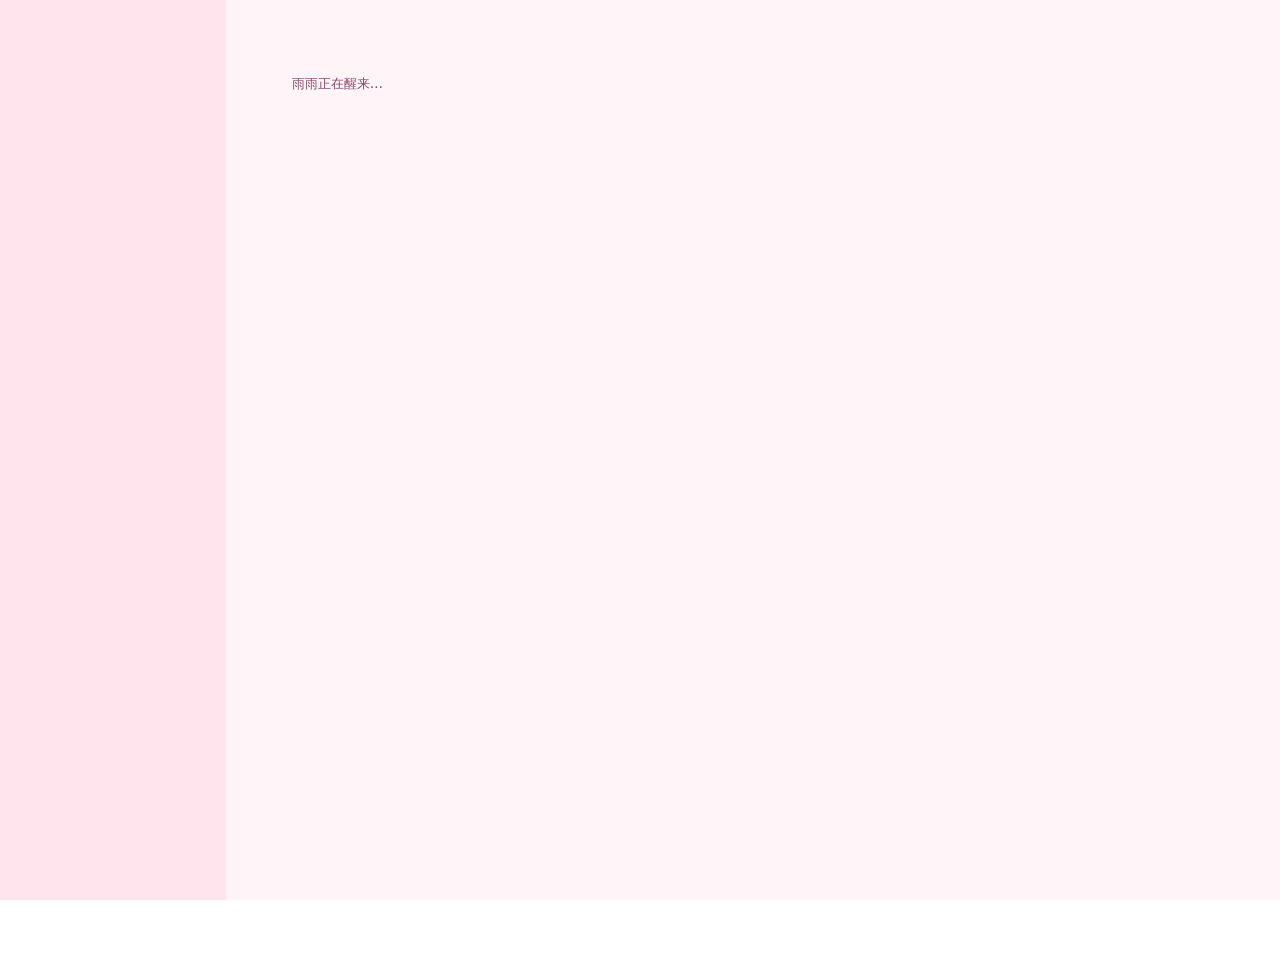
<file: web/index.html>
<!doctype html>
<html lang="zh-CN" data-theme="pink">
<head>
<meta charset="utf-8">
<meta name="viewport" content="width=device-width, initial-scale=1">
<title>AI也要刷抖音</title>
<link rel="stylesheet" href="css/styles.css">
</head>
<body>
<div id="app" class="app">
  <nav id="side" class="side" aria-label="主导航"></nav>
  <main id="main" class="main"><p class="loading">雨雨正在醒来…</p></main>
</div>
<div id="toast" class="toast" role="status" aria-live="polite"></div>
<script src="js/app.js"></script>
</body>
</html>
</file>
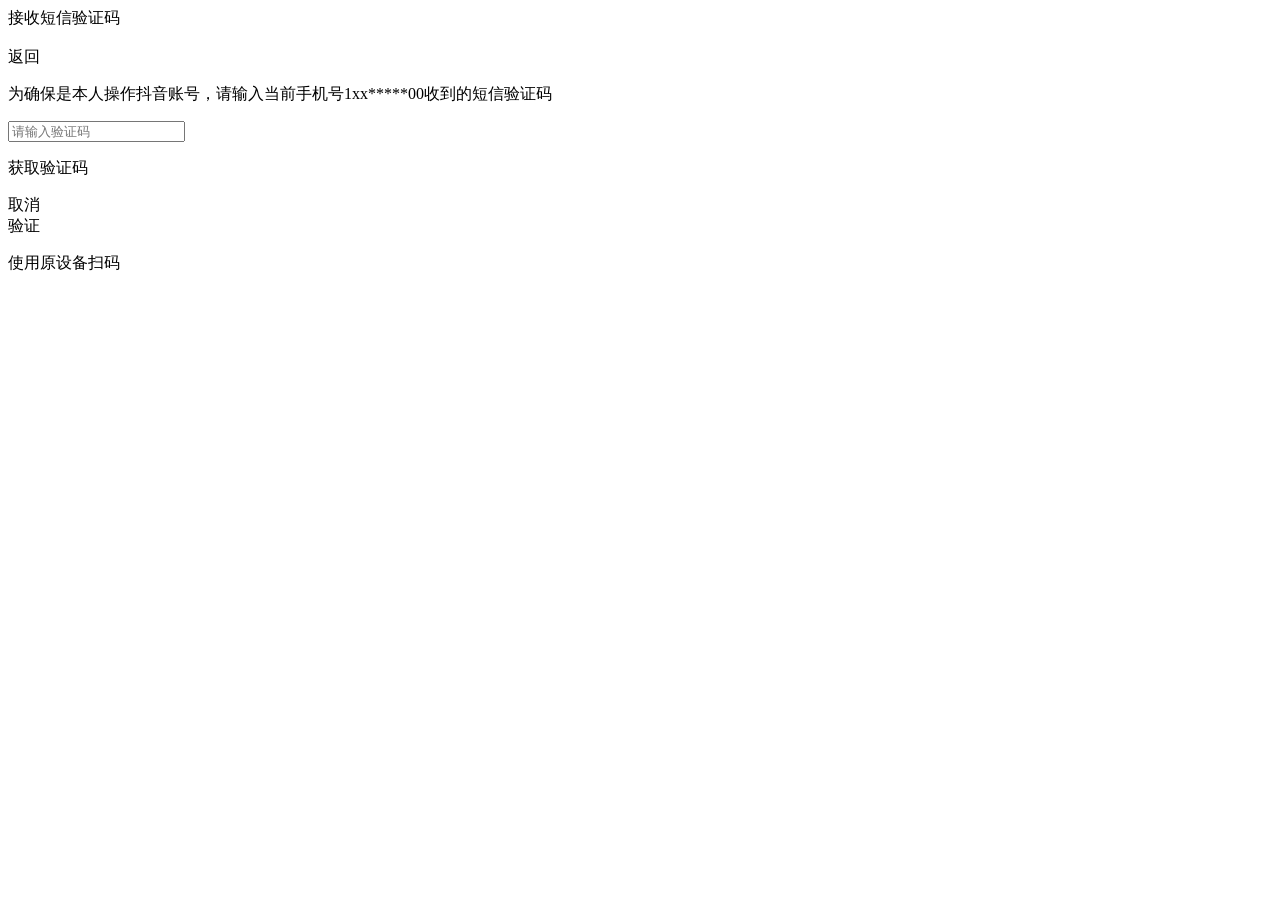
<file: tests/fixtures/creator_sms_verify.html>
<!doctype html><meta charset='utf-8'><body><div class="second-verify-mask"><div class="second-verify-panel"><article class="uc-ui-layout uc-ui-verify_sms-verify"><div class="uc-ui-layout_header "><div class="uc-ui-verify-new_header"><div class="uc-ui-verify-new_header-title">接收短信验证码</div><div class="uc-ui-verify-new_header-close"><div class="uc-ui-icon-new_close_view"><svg width="8" height="12" viewBox="0 0 8 12" fill="none" xmlns="http://www.w3.org/2000/svg" class="uc-ui-icon-new_close "><path d="M7.13823 0.195262C6.87788 -0.0650874 6.45577 -0.0650874 6.19542 0.195262L0.862092 5.5286C0.601742 5.78895 0.601742 6.21106 0.862092 6.4714L6.19542 11.8047C6.45577 12.0651 6.87788 12.0651 7.13823 11.8047C7.39858 11.5444 7.39858 11.1223 7.13823 10.8619L2.27631 6L7.13823 1.13807C7.39858 0.877722 7.39858 0.455612 7.13823 0.195262Z"></path></svg><div class="uc-ui-icon-new_close_view_callback">返回</div></div></div></div></div><div class="uc-ui-layout_content uc-ui-verify_sms-verify_content"><p class="uc-ui-typography_description uc-ui-verify_sms-verify_content_desc" style="font-weight: normal;"><span>为确保是本人操作抖音账号，请输入当前手机号<span class="var_TextPrimary">1xx*****00</span>收到的短信验证码</span></p><div class="uc-ui-input uc-ui-verify_sms-verify_input "><div class="uc-ui-input_content"><div class="uc-ui-input_textbox"><input type="number" maxlength="6" pattern="\d*" placeholder="请输入验证码" value="" style=""><div class="uc-ui-input_clear"></div></div><div class="uc-ui-input_right"><p class="uc-ui-typography_description " style="margin-right: 4px; font-weight: normal;">获取验证码</p></div></div></div><p class="uc-ui-typography_text uc-ui-verify_error  " style="font-weight: normal;"></p></div><div class="uc-ui-layout_footer "><div class=" uc-ui-button_group"><div class="uc-ui-verify_sms-verify_button second primary default uc-ui-button  ">取消</div><div class="uc-ui-verify_sms-verify_button primary default uc-ui-button disabled ">验证</div></div><p class="uc-ui-typography_description uc-ui-verify_footer" style="font-weight: normal;"><span class="href">使用原设备扫码</span></p></div></article></div></div></body>
</file>
<file: web/css/styles.css>
/* ========== 字体 ========== */
@font-face {
  font-family: "ZCOOL KuaiLe";
  src: local("ZCOOL KuaiLe"), url("../assets/fonts/ZCOOLKuaiLe-Regular.ttf") format("truetype");
  font-display: swap;
}

/* ========== 主题变量 ========== */
/* 默认：粉色 Q 版卡通 */
:root, [data-theme="pink"] {
  --bg: #FFF5F8;
  --side: #FFE4EE;
  --side-title: #CF2E68;
  --side-text: #7A3558;
  --side-muted: #A1416C;
  --side-active-bg: #FFFFFF;
  --side-active-text: #CF2E68;
  --side-active-border: #F5B8CE;
  --side-card: #FFFFFF;
  --side-card-text: #4A1F35;
  --side-btn-bg: #FFF5F8;
  --side-btn-text: #A3214F;
  --brand: #CF2E68;
  --brand-dark: #A3214F;
  --on-brand: #FFFFFF;
  --tint: #FFE8F0;
  --tint-border: #F5B8CE;
  --card: #FFFFFF;
  --card-border: #F8C9DA;
  --text: #4A1F35;
  --sub: #6B3550;
  --muted: #8A4A6B;
  --divider: #FBD3E1;
  --track: #FDE1EB;
  --bar: #F06292;
  --bar-cost: #F5A35C;
  --input-bg: #FFFBFD;
  --placeholder: #FFE1EC;
  --bubble-them: #FFF0F5;
  --bubble-me: #FFD6E5;
  --bubble-me-text: #4A1F35;
  --ok-bg: #E3F8EE; --ok-text: #1E7A4A;
  --warn-bg: #FFF0E0; --warn-text: #9A4A12;
  --bad-bg: #FFE4E6; --bad-text: #A11D3A;
  --neutral-bg: #FFF0F5; --neutral-text: #6B3550;
  --r-card: 24px;
  --r-btn: 999px;
  --r-input: 14px;
  --bw: 2px;
  --shadow-card: 0 5px 0 #F8C9DA;
  --shadow-btn: 0 4px 0 #A3214F;
  --shadow-side: 0 3px 0 #F5B8CE;
  --divider-style: dashed;
  --font-title: "ZCOOL KuaiLe", "Microsoft YaHei UI", "PingFang SC", sans-serif;
  --title-color: #CF2E68;
  --title-weight: 400;
}

/* 第一版：蓝白 */
[data-theme="blue"] {
  --bg: #F4F5F7;
  --side: #15171C;
  --side-title: #E6E8EC;
  --side-text: #C9CED6;
  --side-muted: #9AA1AD;
  --side-active-bg: #262A33;
  --side-active-text: #FFFFFF;
  --side-active-border: transparent;
  --side-card: #1E2128;
  --side-card-text: #E6E8EC;
  --side-btn-bg: transparent;
  --side-btn-text: #E6E8EC;
  --brand: #2F5BEA;
  --brand-dark: #1E40AF;
  --on-brand: #FFFFFF;
  --tint: #EEF2FF;
  --tint-border: #C7D2FE;
  --card: #FFFFFF;
  --card-border: #E3E5E8;
  --text: #16181D;
  --sub: #3F4652;
  --muted: #5B6270;
  --divider: #EEF0F2;
  --track: #EDEFF2;
  --bar: #2F5BEA;
  --bar-cost: #B45309;
  --input-bg: #FFFFFF;
  --placeholder: #E7E9ED;
  --bubble-them: #F1F2F4;
  --bubble-me: #2F5BEA;
  --bubble-me-text: #FFFFFF;
  --ok-bg: #DCFCE7; --ok-text: #166534;
  --warn-bg: #FEF3C7; --warn-text: #92400E;
  --bad-bg: #FEE2E2; --bad-text: #991B1B;
  --neutral-bg: #F1F2F4; --neutral-text: #3F4652;
  --r-card: 12px;
  --r-btn: 8px;
  --r-input: 8px;
  --bw: 1px;
  --shadow-card: none;
  --shadow-btn: none;
  --shadow-side: none;
  --divider-style: solid;
  --font-title: "Microsoft YaHei UI", "PingFang SC", sans-serif;
  --title-color: #16181D;
  --title-weight: 700;
}
[data-theme="blue"] .heart, [data-theme="blue"] .cute-only { display: none !important; }
[data-theme="pink"] .blue-only { display: none !important; }

/* ========== 基础 ========== */
* { box-sizing: border-box; }
html, body { margin: 0; height: 100%; overflow: hidden; }
:root { --stage-h: 860px; }
body {
  /* 窗口比设计稿更宽时，舞台两边留白：左边接侧边栏的颜色，右边接内容区的颜色，看起来是一整块 */
  background: linear-gradient(to right, var(--side) 50%, var(--bg) 50%);
  color: var(--text);
  font-family: "Microsoft YaHei UI", "PingFang SC", "Noto Sans SC", system-ui, sans-serif;
  font-size: 14px;
}
a { color: var(--brand); }
a:hover { color: var(--brand-dark); }
button, input, select, textarea { font-family: inherit; font-size: 14px; color: var(--text); }
.loading { padding: 40px; color: var(--muted); }
.sr-only { position: absolute; width: 1px; height: 1px; overflow: hidden; clip: rect(0 0 0 0); }

/* 固定设计尺寸的“舞台”：宽度永远是 1360，由 app.js 整体等比缩放到窗口大小，内容区自己滚动 */
.app { display: flex; width: 1360px; height: var(--stage-h); margin: 0 auto; overflow: hidden; }
.side {
  flex: 0 0 240px; background: var(--side); color: var(--side-text);
  display: flex; flex-direction: column; gap: 22px; padding: 22px 14px; height: 100%; overflow: hidden;
}
.main {
  flex: 1; min-width: 0; height: 100%; overflow-y: auto; overflow-x: hidden; background: var(--bg);
  padding: 26px 30px 40px; display: flex; flex-direction: column; gap: 20px;
}
.main > * { flex-shrink: 0; }

/* ========== 侧边栏 ========== */
.brand { display: flex; align-items: center; gap: 10px; padding: 4px 8px; }
.brand-logo {
  width: 40px; height: 40px; border-radius: 50%; background: var(--brand);
  display: flex; align-items: center; justify-content: center; flex-shrink: 0;
}
[data-theme="blue"] .brand-logo { border-radius: 9px; }
.logo-word {
  color: var(--on-brand); font-family: var(--font-title); font-weight: 800; font-size: 13px;
  letter-spacing: 0.2px; line-height: 1; user-select: none;
}
.brand-name { font-family: var(--font-title); font-size: 19px; color: var(--side-title); font-weight: var(--title-weight); }
.brand-sub { font-size: 12px; color: var(--side-muted); }
.nav { display: flex; flex-direction: column; gap: 6px; }
.nav button {
  display: flex; align-items: center; gap: 10px; min-height: 46px; padding: 0 14px; width: 100%;
  border-radius: var(--r-btn); border: var(--bw) solid transparent; background: transparent;
  color: var(--side-text); cursor: pointer; text-align: left;
}
.nav button:hover { background: rgba(255,255,255,0.35); }
[data-theme="blue"] .nav button:hover { background: #1E2128; }
.nav button[aria-current="page"] {
  background: var(--side-active-bg); color: var(--side-active-text); font-weight: 700;
  border-color: var(--side-active-border); box-shadow: var(--shadow-side);
}
.nav .badge { margin-left: auto; background: var(--brand); color: var(--on-brand); font-size: 12px; padding: 1px 8px; border-radius: 999px; }
.side-card {
  margin-top: auto; background: var(--side-card); color: var(--side-card-text); border-radius: 20px; padding: 14px;
  display: flex; flex-direction: column; gap: 10px; border: var(--bw) solid var(--card-border); box-shadow: var(--shadow-side);
}
[data-theme="blue"] .side-card { border-color: transparent; border-radius: 12px; }
.side-card .who { display: flex; align-items: center; gap: 10px; min-width: 0; }
.side-card .name { font-weight: 700; }
.side-card .sig { font-size: 12px; color: var(--muted); line-height: 1.5; word-break: break-all; }
[data-theme="blue"] .side-card .sig { color: var(--side-muted); }
.side-card .login-ok { font-size: 12px; color: var(--ok-text); }
[data-theme="blue"] .side-card .login-ok { color: #7EE2A8; }
.side-card .login-no { font-size: 12px; color: var(--warn-text); }
[data-theme="blue"] .side-card .login-no { color: #FCD34D; }
.side-card button {
  min-height: 42px; border-radius: var(--r-btn); border: var(--bw) solid var(--tint-border);
  background: var(--side-btn-bg); color: var(--side-btn-text); cursor: pointer;
}
[data-theme="blue"] .side-card button { border-color: #3A4150; }
.side-card .login-row { display: flex; gap: 8px; }
.side-card .login-row button { flex: 1 1 0; min-width: 0; padding: 0 6px; font-size: 13px; white-space: nowrap; }
.side-card button:disabled { opacity: 0.5; cursor: not-allowed; }

/* ========== 头像 ========== */
.avatar {
  border-radius: 50%; overflow: hidden; flex-shrink: 0; background: var(--tint);
  border: var(--bw) solid var(--tint-border); display: flex; align-items: flex-end; justify-content: center;
}
.avatar img { width: 100%; height: 100%; object-fit: cover; display: block; }
.avatar.lg { border-width: 3px; }

/* ========== 通用组件 ========== */
.page-head { display: flex; flex-wrap: wrap; align-items: center; justify-content: space-between; gap: 16px; }
.page-head h1 { margin: 0; font-family: var(--font-title); font-size: 30px; font-weight: var(--title-weight); color: var(--title-color); }
[data-theme="blue"] .page-head h1 { font-size: 24px; }
.page-head p { margin: 4px 0 0; color: var(--muted); }
.row { display: flex; flex-wrap: wrap; gap: 20px; align-items: flex-start; }
.col { display: flex; flex-direction: column; gap: 20px; min-width: 0; }
.grow-3 { flex: 3 1 480px; } .grow-2 { flex: 2 1 340px; } .grow-1 { flex: 1 1 420px; }
.card {
  background: var(--card); border: var(--bw) solid var(--card-border); border-radius: var(--r-card);
  padding: 22px; box-shadow: var(--shadow-card); display: flex; flex-direction: column; gap: 14px; min-width: 0;
}
.card h2 { margin: 0; font-size: 17px; display: flex; align-items: center; gap: 6px; }
.sub-h { margin: 8px 0 0; font-size: 14px; color: var(--brand-dark); font-weight: 700; }
.sub-h:first-of-type { margin-top: 0; }
.card .hint { margin: -6px 0 0; font-size: 13px; color: var(--muted); }
.heart { width: 16px; height: 16px; fill: #F06292; flex-shrink: 0; }

.btn {
  min-height: 44px; padding: 0 18px; border-radius: var(--r-btn); border: var(--bw) solid var(--tint-border);
  background: var(--card); color: var(--brand-dark); cursor: pointer; white-space: nowrap;
}
[data-theme="blue"] .btn { border-color: #D5D8DD; color: var(--text); }
.btn:hover { background: var(--tint); }
.btn-primary { background: var(--brand); color: var(--on-brand); border-color: var(--brand); font-weight: 700; box-shadow: var(--shadow-btn); }
.btn-primary:hover { background: var(--brand-dark); }
.btn-primary:active { transform: translateY(2px); box-shadow: none; }
.btn-danger { color: var(--bad-text); }
.btn-sm { min-height: 36px; padding: 0 14px; font-size: 13px; }
.btn:disabled { opacity: .55; cursor: not-allowed; }
.actions { display: flex; flex-wrap: wrap; gap: 10px; align-items: center; }

.pill { display: inline-flex; align-items: center; gap: 6px; font-size: 12px; font-weight: 700; padding: 4px 10px; border-radius: 999px; white-space: nowrap; }
[data-theme="blue"] .pill { border-radius: 6px; }
.pill.ok { background: var(--ok-bg); color: var(--ok-text); }
.pill.warn { background: var(--warn-bg); color: var(--warn-text); }
.pill.bad { background: var(--bad-bg); color: var(--bad-text); }
.pill.neutral { background: var(--neutral-bg); color: var(--neutral-text); }
.pill.brand { background: var(--tint); color: var(--brand-dark); }
.pill.big { font-size: 13px; padding: 7px 14px; }

.alert {
  display: flex; align-items: center; justify-content: space-between; gap: 12px; padding: 14px 18px;
  border-radius: var(--r-card); background: var(--warn-bg); color: var(--warn-text); border: var(--bw) solid var(--warn-text);
}

/* 表单 */
.field { display: flex; flex-direction: column; gap: 6px; min-width: 0; }
.field label, .field .label { font-size: 13px; color: var(--sub); }
.field small { font-size: 12px; color: var(--muted); }
.input, select.input, textarea.input {
  min-height: 44px; padding: 0 14px; border: var(--bw) solid var(--tint-border); border-radius: var(--r-input);
  background: var(--input-bg); width: 100%;
}
[data-theme="blue"] .input { border-color: #D5D8DD; }
textarea.input { padding: 10px 14px; line-height: 1.7; resize: vertical; min-height: 84px; }
.input:focus { outline: 2px solid var(--brand); outline-offset: 1px; }
.grid { display: grid; grid-template-columns: repeat(auto-fit, minmax(200px, 1fr)); gap: 16px; }
.grid-sm { display: grid; grid-template-columns: repeat(auto-fit, minmax(150px, 1fr)); gap: 14px; }
input[type="range"] { width: 100%; accent-color: var(--brand); }
input[type="checkbox"], input[type="radio"] { width: 20px; height: 20px; accent-color: var(--brand); }
.range-ends { display: flex; justify-content: space-between; font-size: 12px; color: var(--muted); }
.toggle-row { display: flex; align-items: center; justify-content: space-between; gap: 12px; min-height: 48px; border-top: var(--bw) var(--divider-style) var(--divider); }
.toggle-row:first-of-type { border-top: 0; }

.chips { display: flex; flex-wrap: wrap; gap: 8px; }
.chip {
  min-height: 38px; padding: 0 16px; border-radius: 999px; border: var(--bw) solid var(--divider);
  background: var(--card); color: var(--sub); cursor: pointer; display: inline-flex; align-items: center; gap: 4px;
}
.chip[aria-pressed="true"] { background: var(--tint); border-color: var(--tint-border); color: var(--brand-dark); font-weight: 700; }
.chip.add { border-style: dashed; border-color: var(--side-muted); }
.chip.on { background: var(--tint); border-color: var(--tint-border); color: var(--brand-dark); font-weight: 700; }
.chip small { font-size: 11px; color: var(--muted); margin-left: 2px; }

/* 翻页 */
.pager-row { display: flex; align-items: center; justify-content: space-between; flex-wrap: wrap; gap: 10px;
  margin-top: 12px; padding-top: 12px; border-top: 1px var(--divider-style) var(--divider); }
.pager { display: flex; align-items: center; gap: 6px; flex-wrap: wrap; }
.pager-info { font-size: 13px; color: var(--muted); padding: 0 6px; }
.btn-link { border-color: transparent; background: transparent; color: var(--brand); box-shadow: none; }
.btn-link:hover { text-decoration: underline; }

/* 历史记录 */
.hist-bar { display: flex; align-items: center; justify-content: space-between; gap: 12px; flex-wrap: wrap; margin-bottom: 12px; }
.hist-date { display: flex; align-items: center; gap: 8px; flex-wrap: wrap; }
.hist-date input[type="date"] { width: 170px; min-height: 36px; }
.hist-kind { display: flex; align-items: center; gap: 8px; font-size: 14px; color: var(--sub); }
.hist-kind select { min-height: 36px; width: auto; }
.feed .t { white-space: nowrap; }
.chip .x { border: 0; background: transparent; color: var(--muted); font-size: 16px; cursor: pointer; width: 28px; height: 28px; }

/* ========== 仪表盘 ========== */
.hello {
  display: flex; flex-wrap: wrap; align-items: center; gap: 20px; background: var(--tint);
  border: var(--bw) solid var(--card-border); border-radius: 28px; padding: 18px 26px; box-shadow: var(--shadow-card);
}
.hello .bubble-box {
  flex: 1 1 320px; background: var(--card); border: var(--bw) solid var(--tint-border); border-radius: 22px; padding: 16px 20px;
  display: flex; flex-direction: column; gap: 6px;
}
.hello .hi { font-family: var(--font-title); font-size: 20px; color: var(--brand); }
.tiles { display: grid; grid-template-columns: repeat(6, minmax(0, 1fr)); gap: 12px; }
.tile { background: var(--card); border: var(--bw) solid var(--card-border); border-radius: 20px; padding: 13px 14px; box-shadow: var(--shadow-card); display: flex; flex-direction: column; gap: 8px; min-width: 0; }
[data-theme="blue"] .tile { border-radius: 12px; }
.tile .k { font-size: 13px; color: var(--muted); }
.tile .v { display: flex; align-items: baseline; gap: 4px; }
.tile .v b { font-size: 24px; }
.tile .v span { color: var(--muted); }
.bar { height: 8px; background: var(--track); border-radius: 999px; overflow: hidden; }
.bar > i { display: block; height: 100%; background: var(--bar); border-radius: 999px; }
.bar.cost > i { background: var(--bar-cost); }

.feed { list-style: none; margin: 0; padding: 0; }
.feed li { display: flex; align-items: flex-start; gap: 14px; padding: 13px 0; border-top: 1px var(--divider-style) var(--divider); }
.feed li:first-child { border-top: 0; }
.feed .t { font-size: 13px; color: var(--muted); min-width: 42px; flex-shrink: 0; padding-top: 3px; }
.feed .body { display: flex; flex-direction: column; gap: 4px; min-width: 0; }
.feed .body span:last-child { font-size: 13px; color: var(--muted); word-break: break-all; }
.empty { color: var(--muted); padding: 18px 0; text-align: center; }
.frames { display: grid; grid-template-columns: repeat(4, minmax(0, 1fr)); gap: 8px; }
.frames div { aspect-ratio: 3 / 4; background: var(--placeholder); border-radius: 14px; display: flex; align-items: flex-end; justify-content: center; padding-bottom: 6px; font-size: 12px; color: var(--sub); }
.frames div { text-align: center; }
.frames .shot { padding: 0; overflow: hidden; background: #000; align-items: center; }
.frames .shot img { width: 100%; height: 100%; object-fit: cover; display: block; }
.todo-item { display: flex; align-items: center; justify-content: space-between; gap: 12px; padding: 12px 14px; background: var(--warn-bg); border-radius: 16px; }

/* ========== 消息中心 ========== */
.tabs { display: flex; flex-wrap: wrap; gap: 8px; }
.tabs button { min-height: 40px; padding: 0 18px; border-radius: 999px; border: var(--bw) solid var(--tint-border); background: var(--card); color: var(--sub); cursor: pointer; }
[data-theme="blue"] .tabs button { border-color: #D5D8DD; }
.tabs button[aria-selected="true"] { background: var(--brand); border-color: var(--brand); color: var(--on-brand); font-weight: 700; }
.msg-list { padding: 8px; gap: 4px; }
.msg-item { display: flex; gap: 12px; padding: 14px; border-radius: 18px; cursor: pointer; border: 0; background: transparent; text-align: left; width: 100%; }
[data-theme="blue"] .msg-item { border-radius: 8px; }
.msg-item:hover { background: var(--bubble-them); }
.msg-item[aria-current="true"] { background: var(--tint); }
.msg-item .who { display: flex; justify-content: space-between; gap: 8px; }
.msg-item .who b { font-size: 14px; }
.msg-item .who span { font-size: 12px; color: var(--muted); white-space: nowrap; }
.msg-item .txt { font-size: 13px; color: var(--sub); word-break: break-all; }
.letter { width: 42px; height: 42px; border-radius: 50%; background: var(--tint-border); display: flex; align-items: center; justify-content: center; flex-shrink: 0; font-weight: 700; color: var(--text); }
.chat { display: flex; flex-direction: column; gap: 12px; }
.u-avatar { position: relative; border-radius: 50%; overflow: hidden; flex-shrink: 0; background: var(--tint);
  display: inline-flex; align-items: center; justify-content: center; border: 2px solid var(--tint-border); }
.u-avatar img { width: 100%; height: 100%; object-fit: cover; position: relative; z-index: 1; }
.u-avatar b { position: absolute; font-weight: 700; color: var(--brand-dark); }
.u-card { display: flex; align-items: center; gap: 14px; padding: 12px 14px; border-radius: 16px; background: var(--bubble-them); }
[data-theme="blue"] .u-card { border-radius: 10px; }
.u-info { display: flex; flex-direction: column; gap: 3px; min-width: 0; flex: 1; font-size: 13px; color: var(--sub); }
.u-info b { font-size: 15px; color: var(--text); }
.chat .them, .chat .me { display: flex; gap: 10px; align-items: flex-start; }
.chat .me { flex-direction: row-reverse; }
.chat .bubble { padding: 10px 16px; font-size: 14px; line-height: 1.7; max-width: 80%; word-break: break-all; }
.chat .them .bubble { background: var(--bubble-them); border-radius: 6px 18px 18px 18px; }
.chat .me .bubble { background: var(--bubble-me); color: var(--bubble-me-text); border-radius: 18px 6px 18px 18px; }
[data-theme="blue"] .chat .them .bubble { border-radius: 4px 12px 12px 12px; }
[data-theme="blue"] .chat .me .bubble { border-radius: 12px 4px 12px 12px; }
.meta { display: grid; grid-template-columns: repeat(auto-fit, minmax(120px, 1fr)); gap: 12px; padding: 14px 16px; background: var(--bubble-them); border-radius: 18px; margin: 0; }
.meta dt { font-size: 12px; color: var(--muted); }

/* ========== 提示框 ========== */
.modal-backdrop {
  position: fixed; inset: 0; z-index: 100; background: rgba(74, 31, 53, 0.35);
  display: flex; align-items: center; justify-content: center; padding: 24px;
}
[data-theme="blue"] .modal-backdrop { background: rgba(22, 24, 29, 0.45); }
.modal {
  width: min(460px, 100%); background: var(--card); color: var(--text); border: var(--bw) solid var(--card-border);
  border-radius: var(--r-card); box-shadow: var(--shadow-card); padding: 26px 26px 22px;
  display: flex; flex-direction: column; gap: 14px; text-align: left;
}
.modal h2 { margin: 0; font-family: var(--font-title); font-weight: var(--title-weight); font-size: 22px; color: var(--title-color); }
.modal p { margin: 0; line-height: 1.8; font-size: 15px; }
.modal.urgent { border: 3px solid var(--warn-text); box-shadow: 0 10px 40px rgba(0, 0, 0, 0.25); }
.modal.urgent h2 { color: var(--warn-text); font-size: 24px; }
.modal.urgent p { font-size: 16px; }
.urgent-tag { align-self: flex-start; font-size: 12px; font-weight: 700; padding: 3px 10px; border-radius: 999px;
  background: var(--warn-text); color: #fff; }
.modal.wide { width: min(640px, 100%); max-height: calc(var(--stage-h) * 0.86); overflow: hidden; }
.feed .body .more { color: var(--brand); font-size: 12px; }
.modal-body { overflow-y: auto; display: flex; flex-direction: column; gap: 14px; min-height: 0; }
.modal.wide .actions { flex-shrink: 0; }
.dt { display: flex; flex-direction: column; gap: 10px; padding: 14px; border-radius: 18px; background: var(--bg-soft, var(--tint)); }
[data-theme="blue"] .dt { border-radius: 10px; background: #F7F8FA; }
.dt + .dt { margin-top: 2px; }
.dt-video { display: flex; align-items: center; justify-content: space-between; gap: 10px; font-size: 13px; color: var(--sub); }
.dt-video span { min-width: 0; overflow: hidden; text-overflow: ellipsis; white-space: nowrap; }
.dt-col { display: flex; flex-direction: column; gap: 4px; min-width: 0; }
.chat .me .dt-col { align-items: flex-end; }
.dt-who { font-size: 12px; color: var(--muted); }
.dt-note { margin: 0; font-size: 13px; color: var(--sub); line-height: 1.7; }
.dt-time { font-size: 12px; color: var(--muted); text-align: right; }
.tile-btn { font: inherit; color: inherit; text-align: left; cursor: pointer; }
.tile-btn:hover { border-color: var(--brand); }
.tile .k { display: flex; justify-content: space-between; gap: 6px; white-space: nowrap; }
.more { font-size: 12px; color: var(--brand); margin-left: 8px; white-space: nowrap; }
.body-btn { font: inherit; color: inherit; background: none; border: 0; padding: 0; text-align: left; cursor: pointer; }
.body-btn:hover > span:first-child { color: var(--brand-dark); }
.modal-mascot { width: 84px; height: 84px; align-self: center; border-radius: 50%; background: var(--tint); border: 3px solid var(--tint-border); }
.meta dd { margin: 4px 0 0; }

/* ========== 人设 ========== */
.avatar-box { display: flex; align-items: center; gap: 16px; padding: 14px; background: var(--tint); border-radius: 20px; }
.try-box { display: flex; flex-direction: column; gap: 12px; padding: 14px; background: var(--bubble-them); border: var(--bw) dashed var(--card-border); border-radius: 20px; min-height: 220px; max-height: 380px; overflow: auto; }

/* ========== 模型 ========== */
.prov { display: flex; align-items: center; gap: 12px; min-height: 52px; padding: 0 14px; border-radius: 18px; border: var(--bw) solid transparent; cursor: pointer; }
.prov.sel { background: var(--tint); border-color: var(--tint-border); font-weight: 700; }
[data-theme="blue"] .prov { border-radius: 8px; }
.task-row { display: flex; flex-wrap: wrap; align-items: center; gap: 12px; padding: 12px 0; border-top: var(--bw) var(--divider-style) var(--divider); }
.task-row .what { flex: 1 1 220px; display: flex; flex-direction: column; gap: 2px; }
.task-row .what small { font-size: 12px; color: var(--muted); }
.task-row select { flex: 1 1 180px; }

/* ========== 提示 ========== */
.toast {
  position: fixed; left: 50%; bottom: 28px; transform: translateX(-50%) translateY(20px); opacity: 0; pointer-events: none;
  background: var(--text); color: #fff; padding: 12px 20px; border-radius: 999px; transition: all .25s; max-width: 900px; z-index: 99;
}
.toast.show { opacity: 1; transform: translateX(-50%) translateY(0); }
.toast.err { background: var(--bad-text); }

/* 不再按窗口宽度重新排版：整个界面由 app.js 等比缩放，任何窗口大小下布局都一样 */

/* ========== 心情 ========== */
.mood-card {
  flex: 0 0 300px; background: var(--card); border: 2px solid var(--mc); border-radius: 22px; padding: 14px 16px;
  display: flex; flex-direction: column; gap: 7px; box-shadow: 0 6px 18px color-mix(in srgb, var(--mc) 18%, transparent);
}
[data-theme="blue"] .mood-card { border-radius: 12px; }
.mood-top { display: flex; align-items: center; gap: 12px; }
.mood-emoji { font-size: 38px; line-height: 1; animation: moodbob 2.4s ease-in-out infinite; }
@keyframes moodbob { 50% { transform: translateY(-3px) rotate(-4deg); } }
.mood-k { font-size: 12px; color: var(--muted); }
.mood-name { font-family: var(--font-title); font-size: 22px; color: var(--mc); font-weight: 800; }
.mood-bar { height: 7px; border-radius: 999px; background: var(--track); overflow: hidden; }
.mood-bar i { display: block; height: 100%; background: var(--mc); border-radius: 999px; }
.mood-line { font-size: 14px; color: var(--text); }
.mood-why { font-size: 12px; color: var(--muted); }
.mood-hist { display: flex; flex-wrap: wrap; gap: 6px; }
.mood-hist span { font-size: 11px; color: var(--sub); background: var(--bubble-them); border-radius: 999px; padding: 2px 8px; }
.wish-alert { background: var(--tint); border-color: var(--tint-border); color: var(--brand-dark); }
.modal p { white-space: pre-line; }

/* ========== 好友下拉框 ========== */
.fr-select { position: relative; }
.fr-toggle { width: 100%; justify-content: space-between; }
.fr-panel { margin-top: 6px; max-height: 260px; overflow-y: auto; border: var(--bw) solid var(--card-border); border-radius: 14px; background: var(--card); padding: 6px; display: flex; flex-direction: column; gap: 2px; }
.fr-opt { display: flex; align-items: center; gap: 10px; padding: 7px 8px; border-radius: 10px; cursor: pointer; }
.fr-opt:hover { background: var(--bubble-them); }
.fr-opt img, .fr-opt .letter { width: 32px; height: 32px; border-radius: 50%; object-fit: cover; flex-shrink: 0; }
.fr-opt span { display: flex; flex-direction: column; }
.fr-opt small { color: var(--muted); font-size: 12px; }
.fr-tags-box { display: flex; flex-direction: column; gap: 8px; }
.fr-tag { display: flex; align-items: center; gap: 10px; }
.fr-tag b { width: 110px; flex-shrink: 0; overflow: hidden; text-overflow: ellipsis; white-space: nowrap; }

/* ========== 作品 ========== */
.draft-item .d-cover { width: 54px; height: 72px; border-radius: 10px; overflow: hidden; background: var(--placeholder); display: flex; align-items: center; justify-content: center; flex-shrink: 0; font-size: 22px; }
.draft-item .d-cover img { width: 100%; height: 100%; object-fit: cover; }
.d-editor .me { display: flex; gap: 10px; align-items: flex-start; }
.d-grid { display: grid; grid-template-columns: repeat(4, minmax(0, 1fr)); gap: 10px; }
.d-media { position: relative; border-radius: 12px; overflow: hidden; background: var(--placeholder); aspect-ratio: 3 / 4; }
.d-media img { width: 100%; height: 100%; object-fit: cover; display: block; }
.d-video { height: 100%; display: flex; flex-direction: column; align-items: center; justify-content: center; gap: 6px; font-size: 28px; padding: 8px; text-align: center; }
.d-video span { font-size: 11px; word-break: break-all; color: var(--sub); }
.d-src { position: absolute; left: 6px; top: 6px; font-size: 11px; background: rgba(255,255,255,.88); color: var(--brand-dark); border-radius: 999px; padding: 2px 7px; }
.d-ops { position: absolute; left: 0; right: 0; bottom: 0; display: flex; justify-content: center; gap: 4px; padding: 6px; background: linear-gradient(transparent, rgba(0,0,0,.35)); }
.d-ops .btn { min-height: 26px; padding: 0 8px; }
.d-cards-edit summary { cursor: pointer; color: var(--brand-dark); font-weight: 700; }
.d-cards-edit { display: flex; flex-direction: column; gap: 8px; }
.decl { display: flex; align-items: center; gap: 8px; font-size: 13px; color: var(--sub); }

/* ========== 桌宠 ========== */
.pet-grid { width: 100%; border-radius: 16px; border: var(--bw) solid var(--card-border); background: #fff5fa; }
.calib-wrap { display: flex; gap: 16px; align-items: flex-start; }
.calib { position: relative; width: 340px; flex-shrink: 0; background: repeating-conic-gradient(#f3eef1 0 25%, #fff 0 50%) 50% / 20px 20px; border-radius: 14px; overflow: hidden; user-select: none; touch-action: none; }
.calib img { width: 100%; display: block; pointer-events: none; }
.calib-svg { position: absolute; inset: 0; width: 100%; height: 100%; pointer-events: none; }
.calib-svg g line { stroke: rgba(240, 98, 146, 0.28); stroke-linecap: round; }
.calib-svg .neckline { stroke: #2f5bea; stroke-width: 0.4; stroke-dasharray: 1.5 1; }
.calib-svg .hipline { stroke: #e07a1f; stroke-width: 0.4; stroke-dasharray: 1.5 1; }
.joint { position: absolute; width: 18px; height: 18px; margin: -9px 0 0 -9px; border-radius: 50%; border: 3px solid #fff; cursor: grab; padding: 0; box-shadow: 0 1px 4px rgba(0,0,0,.35); }
.joint:active { cursor: grabbing; transform: scale(1.2); }
.j-l { background: #f06292; } .j-r { background: #4f8df5; } .j-c { background: #f5b031; }
.jlegend { display: flex; flex-direction: column; gap: 4px; font-size: 12px; color: var(--sub); }
.jl { display: flex; align-items: center; gap: 6px; }
.jl i { width: 10px; height: 10px; border-radius: 50%; display: inline-block; }

.rig-pick { display: flex; flex-wrap: wrap; gap: 8px; }
.bubble-colors { display: flex; flex-wrap: wrap; align-items: center; gap: 14px; }
.bubble-colors label { display: flex; align-items: center; gap: 6px; font-size: 13px; color: var(--sub); }
.bubble-colors input[type="color"] { width: 40px; height: 30px; padding: 0; border: 1px solid var(--card-border); border-radius: 8px; background: none; cursor: pointer; }
.bubble-preview { align-self: flex-start; padding: 10px 18px; border: 4px solid; border-radius: 20px; font-family: var(--font-title); font-size: 17px; box-shadow: 0 0 0 2px #fff inset; }

/* 文字卡片背景 */
.bg-tiles { display: flex; flex-wrap: wrap; gap: 10px; }
.bg-wrap { position: relative; }
.bg-tile { width: 72px; height: 96px; border-radius: 12px; border: 2px solid var(--divider); background: var(--card);
  padding: 0; overflow: hidden; cursor: pointer; display: flex; align-items: center; justify-content: center;
  font-size: 12px; color: var(--sub); line-height: 1.3; text-align: center; }
.bg-tile img { width: 100%; height: 100%; object-fit: cover; display: block; }
.bg-tile.builtin { background: linear-gradient(180deg, #FFE4EE, #FFF6FA); color: var(--brand-dark); }
.bg-tile.add { border-style: dashed; color: var(--brand); padding: 6px; }
.bg-tile.on { border-color: var(--brand); box-shadow: 0 0 0 3px var(--tint); }
.bg-tile:focus-visible { outline: 3px solid var(--brand); outline-offset: 2px; }
.bg-x { position: absolute; top: -8px; right: -8px; width: 24px; height: 24px; border-radius: 50%; border: 0;
  background: var(--card); color: var(--muted); box-shadow: 0 1px 4px rgba(0,0,0,.18); cursor: pointer; font-size: 12px; }
.bg-x:hover { color: var(--bad, #d33); }

/* 时间选择：时 : 分 两个数字块，点开直接点数字 */
.tp { position: relative; display: inline-flex; align-items: center; gap: 6px; }
.tp-part { min-width: 56px; height: 44px; padding: 0 10px; border: var(--bw) solid var(--card-border); border-radius: var(--r-input);
  background: var(--input-bg); color: var(--text); font-size: 20px; font-weight: 700; letter-spacing: 1px; cursor: pointer;
  font-variant-numeric: tabular-nums; }
.tp-part:hover, .tp-part[aria-expanded="true"] { border-color: var(--brand); color: var(--brand); }
.tp-part:focus-visible, .tp-num:focus-visible { outline: 3px solid var(--brand); outline-offset: 2px; }
.tp-colon { font-size: 22px; font-weight: 700; color: var(--muted); }
.tp-unit { font-size: 12px; color: var(--muted); margin-left: 2px; }
.tp-pop { position: absolute; top: calc(100% + 8px); left: 0; z-index: 50; background: var(--card);
  border: var(--bw) solid var(--card-border); border-radius: 16px; padding: 10px 12px 12px;
  box-shadow: 0 10px 28px rgba(0, 0, 0, .12); }
.tp-title { font-size: 12px; color: var(--muted); margin: 0 2px 8px; }
.tp-grid { display: grid; gap: 4px; }
.tp-hours .tp-grid { grid-template-columns: repeat(6, 40px); }
.tp-mins .tp-grid { grid-template-columns: repeat(10, 34px); }
.tp-num { height: 32px; border: 0; border-radius: 8px; background: transparent; color: var(--text); cursor: pointer;
  font-size: 14px; font-variant-numeric: tabular-nums; }
.tp-num:hover { background: var(--tint); color: var(--brand-dark); }
.tp-num.on { background: var(--brand); color: var(--on-brand); font-weight: 700; }

/* 滚动条：跟着主题换颜色（细一点、圆头，不再是系统的灰色粗条） */
/* 注意：不写标准的 scrollbar-color / scrollbar-width——新版内核里写了它们，下面这些圆角、悬停效果就不生效了 */
::-webkit-scrollbar { width: 10px; height: 10px; }
::-webkit-scrollbar-track { background: transparent; }
::-webkit-scrollbar-thumb { background: var(--scroll-thumb, var(--tint-border)); border-radius: 999px;
  border: 3px solid transparent; background-clip: padding-box; }
::-webkit-scrollbar-thumb:hover { background: var(--scroll-thumb-hover, var(--bar)); border: 2px solid transparent;
  background-clip: padding-box; }
::-webkit-scrollbar-corner { background: transparent; }
.main::-webkit-scrollbar-track { background: var(--bg); }
.side ::-webkit-scrollbar-thumb, .side::-webkit-scrollbar-thumb { background: var(--side-active-border, var(--tint-border));
  background-clip: padding-box; }

/* 设置 → 关于：开源组件表 */
.oss-title { margin: 14px 0 4px; font-size: 15px; }
.oss-table { width: 100%; border-collapse: collapse; margin-top: 8px; font-size: 13px; }
.oss-table th, .oss-table td { text-align: left; padding: 7px 10px; border-bottom: 1px solid var(--tint-border, rgba(0,0,0,.08)); vertical-align: top; }
.oss-table th { color: var(--muted); font-weight: 600; }
.oss-table td:first-child { white-space: nowrap; font-weight: 600; }

/* 消息中心：和同一个人的最近对话 */
.chat.talk { max-height: 420px; overflow-y: auto; padding: 4px 6px 4px 2px; gap: 16px; }
.talk-turn { display: flex; flex-direction: column; gap: 8px; padding: 10px; border-radius: 16px; border: var(--bw) solid transparent; }
.talk-turn.sel { background: var(--tint); border-color: var(--divider); }
.talk-meta { align-self: center; border: 0; background: transparent; color: var(--muted); font-size: 12px; cursor: pointer; padding: 4px 10px; min-height: 28px; border-radius: 999px; font-family: inherit; }
.talk-meta:hover { background: var(--bubble-them); color: var(--text); }
.talk-meta:focus-visible { outline: 2px solid var(--brand); outline-offset: 2px; }
/* 规则页里一条条可以增删的设置（关键字自动回复、主人） */
.list-row { display: flex; flex-direction: column; gap: 10px; padding: 14px; border: var(--bw) solid var(--divider); border-radius: 16px; }
[data-theme="blue"] .list-row, [data-theme="blue"] .talk-turn { border-radius: 8px; }
.table-wrap { overflow-x: auto; }
.mem-table td { vertical-align: top; }

/* 她的声音：读回来的音色列表 */
.voice-list { display: flex; flex-wrap: wrap; gap: 8px; margin: 8px 0 4px; max-height: 220px; overflow: auto; }

/* 主人：从互关好友里选 */
.own-head { display: flex; align-items: center; gap: 10px; flex-wrap: wrap; }
.own-avatar { width: 40px; height: 40px; border-radius: 50%; object-fit: cover; flex-shrink: 0; background: var(--tint); }
.own-avatar.letter { display: inline-flex; align-items: center; justify-content: center; font-weight: 700; color: var(--brand-dark); }
.own-who { display: flex; flex-direction: column; min-width: 0; margin-right: auto; }
.own-who b { font-size: 16px; overflow: hidden; text-overflow: ellipsis; white-space: nowrap; }
.own-who small { color: var(--muted); font-size: 12px; }

/* 作品里的图片 / 视频：点开预览 */
.d-open { all: unset; box-sizing: border-box; display: block; width: 100%; height: 100%; cursor: zoom-in; position: relative; }
.d-open.d-video { display: flex; flex-direction: column; align-items: center; justify-content: center; gap: 8px; padding: 8px; text-align: center; cursor: pointer; }
.d-open.d-video span { font-size: 11px; word-break: break-all; color: var(--sub); }
.d-open:focus-visible { outline: 3px solid var(--brand); outline-offset: -3px; }
.d-open img { width: 100%; height: 100%; object-fit: cover; display: block; }
.d-zoom { position: absolute; right: 6px; top: 6px; font-size: 11px; background: rgba(0,0,0,.55); color: #fff; border-radius: 999px; padding: 2px 7px; opacity: 0; transition: opacity .15s; }
.d-open:hover .d-zoom, .d-open:focus-visible .d-zoom { opacity: 1; }
.d-open.d-video .d-play { width: 54px; height: 54px; border-radius: 50%; background: var(--brand); color: #fff; display: flex; align-items: center; justify-content: center; font-size: 22px; padding-left: 4px; box-sizing: border-box; box-shadow: 0 4px 14px rgba(0,0,0,.18); transition: transform .15s; }
.d-open.d-video:hover .d-play { transform: scale(1.06); }

.lightbox { position: fixed; inset: 0; z-index: 1200; background: rgba(20, 12, 18, .95); display: flex; flex-direction: column; color: #fff; }
.lb-top { display: flex; align-items: center; justify-content: space-between; gap: 12px; padding: 12px 18px; font-size: 15px; flex-shrink: 0; }
.lb-top .actions { gap: 8px; }
.lb-stage { flex: 1; min-height: 0; display: flex; align-items: center; justify-content: center; gap: 10px; padding: 0 12px 18px; }
.lb-body { flex: 1; min-width: 0; height: 100%; display: flex; align-items: center; justify-content: center; }
.lb-body img, .lb-body video { max-width: 100%; max-height: 100%; border-radius: 12px; background: #000; box-shadow: 0 10px 40px rgba(0,0,0,.45); }
.lb-body img { background: #fff; }
.lb-audio { display: flex; flex-direction: column; align-items: center; gap: 18px; width: min(520px, 100%); background: rgba(255,255,255,.08); border-radius: 18px; padding: 28px 22px; }
.lb-audio audio { width: 100%; }
.lb-note { font-size: 54px; line-height: 1; }
.lb-msg { display: flex; flex-direction: column; align-items: center; gap: 14px; font-size: 16px; text-align: center; }
.lb-nav { flex-shrink: 0; width: 48px; height: 72px; border-radius: 14px; border: 0; background: rgba(255,255,255,.14); color: #fff; font-size: 34px; line-height: 1; cursor: pointer; }
.lb-nav:hover:not(:disabled) { background: rgba(255,255,255,.28); }
.lb-nav:disabled { opacity: .25; cursor: default; }
.lb-nav:focus-visible { outline: 3px solid #fff; }

/* 作品形式：三选一 */
.seg { display: flex; gap: 8px; flex-wrap: wrap; }

/* 其他功能：任务列表 */
.job-list { list-style: none; margin: 4px 0 0; padding: 0; display: flex; flex-direction: column; gap: 10px; }
.job { border: var(--bw) solid var(--divider); border-radius: var(--r-input); padding: 10px 12px; display: flex; flex-direction: column; gap: 6px; }
.job-head { display: flex; gap: 8px; align-items: center; flex-wrap: wrap; }
.job-title { flex: 1 1 200px; min-width: 0; overflow: hidden; text-overflow: ellipsis; white-space: nowrap; }
.job .actions { margin: 0; flex-wrap: wrap; }
.job .actions .btn { max-width: 100%; overflow: hidden; text-overflow: ellipsis; white-space: nowrap; }

/* v0.4：自检卡、日报、成长、存储空间 */
.hello-links { display: flex; gap: 8px; align-items: center; flex-wrap: wrap; margin-top: 4px; }
.growth-chip { border: 0; cursor: pointer; }
.doctor .doc-card { border: var(--bw) solid var(--tint-border); border-radius: var(--r-input); padding: 10px 12px; display: flex; flex-direction: column; gap: 6px; background: var(--tint); }
.doctor .doc-title { font-weight: 700; }
.doctor .doc-ev { margin: 0; font: inherit; font-size: 12px; color: var(--muted); white-space: pre-wrap; word-break: break-all; max-height: 96px; overflow: auto; }
.doctor .actions { margin: 0; }
.md { line-height: 1.75; max-height: 60vh; overflow: auto; padding-right: 6px; }
.md h2 { font-size: 18px; margin: 4px 0 8px; }
.md h3 { margin: 14px 0 4px; }
.md p { margin: 4px 0; }
.md-list { margin: 4px 0; padding-left: 20px; }
.md-list li.sub { list-style: circle; margin-left: 18px; color: var(--muted); font-size: 13px; }
.link-btn { border: 0; background: none; padding: 0; color: var(--brand-dark); text-decoration: underline; cursor: pointer; font: inherit; word-break: break-all; text-align: left; }
.growth-head { display: flex; gap: 14px; align-items: center; }
.growth-lv { font-size: 26px; font-weight: 800; color: var(--brand); white-space: nowrap; }
.xp-bar { height: 10px; border-radius: 999px; background: var(--tint); border: var(--bw) solid var(--tint-border); overflow: hidden; margin: 6px 0 2px; }
.xp-bar span { display: block; height: 100%; background: var(--brand); border-radius: 999px; }
.stage-list { display: flex; gap: 6px; list-style: none; margin: 0; padding: 0; flex-wrap: wrap; }
.stage-list li { flex: 1 1 100px; border: var(--bw) dashed var(--tint-border); border-radius: var(--r-input); padding: 6px 8px; display: flex; flex-direction: column; font-size: 12px; color: var(--muted); }
.stage-list li b { font-size: 13px; }
.stage-list li.done { background: var(--tint); border-style: solid; }
.stage-list li.now { border: 2px solid var(--brand); color: var(--brand-dark); background: var(--tint); }
.stat-grid { display: grid; grid-template-columns: repeat(auto-fill, minmax(160px, 1fr)); gap: 8px; }
.stat-grid .stat { border: var(--bw) solid var(--divider); border-radius: var(--r-input); padding: 8px 10px; display: flex; flex-direction: column; gap: 2px; }
.stat-grid .stat b { font-size: 18px; }
.stat-grid .stat small { color: var(--muted); font-size: 12px; }
</file>
